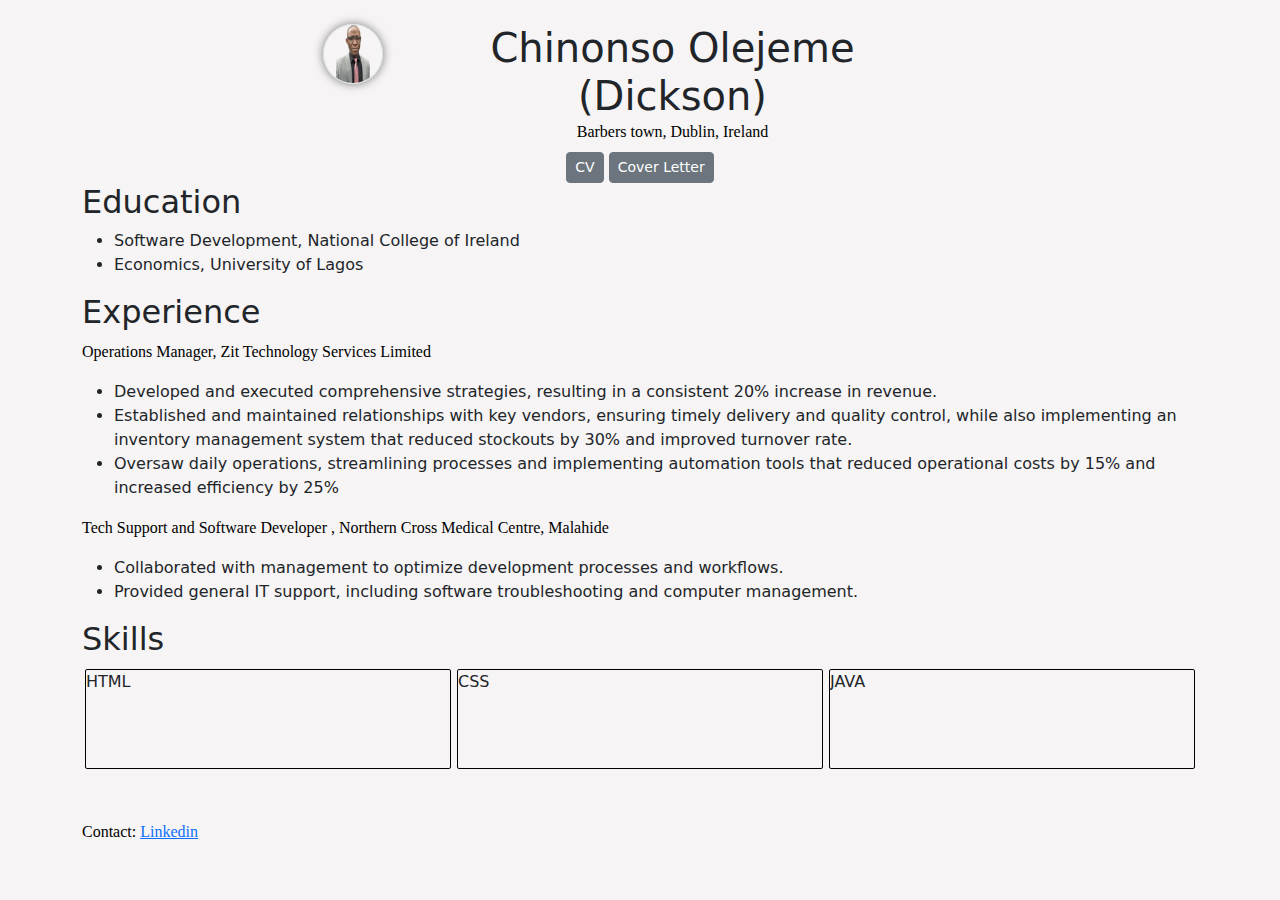
<file: index.html>
<!DOCTYPE html>
<html lang="en">
    <head>
        <meta charset="utf-8">
        <meta name="viewport" content="width=device-width, initial-scale=1">
        <link href="https://cdn.jsdelivr.net/npm/bootstrap@5.3.3/dist/css/bootstrap.min.css" rel="stylesheet" integrity="sha384-QWTKZyjpPEjISv5WaRU9OFeRpok6YctnYmDr5pNlyT2bRjXh0JMhjY6hW+ALEwIH" crossorigin="anonymous">
        <link rel="stylesheet" href="styles/style.css">
        <script src="https://cdn.jsdelivr.net/npm/bootstrap@5.3.3/dist/js/bootstrap.min.js" integrity="sha384-0pUGZvbkm6XF6gxjEnlmuGrJXVbNuzT9qBBavbLwCsOGabYfZo0T0to5eqruptLy" crossorigin="anonymous"></script>
        <title>Chinonso Dickson Resume</title>
    </head>
    <body class="container mt-4">
        <section>
            <div class="head-block row">
                <div class="picture col-4 col-lg-6 text-end">
                    <img src="images/passport.png" alt="passport image for chinonso olejeme" />
                </div>
                <div class="container-1 col-8 col-lg-6 text-lg-start text-center">
                    <div class="text-center">
                        <h1 class="no-margin">Chinonso Olejeme (Dickson)</h1>
                        <p class="no-margin">Barbers town, Dublin, Ireland</p>
                    </div>
                </div>
            </div>
        </section>
        <section>
            <div class="row text-center">
                <div class="">
                    <div class="float-right mt-2">
                        <a href="index.html" class="btn btn-secondary btn-sm">CV</a>
                        <a href="cover-letter/cover-letter.html" class="btn btn-secondary btn-sm">Cover Letter</a>
                    </div>
                </div>
            </div>            
        </section>
        <section>
            <h2>Education</h2>
            <div class="row">
                <div>
                    <ul>
                        <li>Software Development, National College of Ireland</li>
                        <li>Economics, University of Lagos</li>
                    </ul>
                </div>
            </div>
        </section>
        <section>
            <div class="row">
                <h2>Experience</h2>
                <div>
                    <p>Operations Manager, Zit Technology Services Limited</p>
                    <ul>
                        <li>Developed and executed comprehensive strategies, resulting in a consistent 20%
                            increase in revenue.
                        </li>
                        <li>
                            Established and maintained relationships with key vendors, ensuring timely
                            delivery and quality control, while also implementing an inventory management
                            system that reduced stockouts by 30% and improved turnover rate.
                        </li>
                        <li>
                            Oversaw daily operations, streamlining processes and implementing automation
                            tools that reduced operational costs by 15% and increased efficiency by 25%
                        </li>
                    </ul>
    
                    <p>Tech Support and Software Developer , Northern Cross Medical Centre, Malahide</p>
                    <ul>
                        <li>Collaborated with management to optimize development processes and
                            workflows.
                        </li>
                        <li>
                            Provided general IT support, including software troubleshooting and computer
                            management.
                        </li>
                    </ul>
    
                </div>
            </div>
        </section>
        <section>
            <div class="row">
                <h2>Skills</h2>
                <div class="container-skill">
                    <div class="box box-1">HTML</div>
                    <div class="box box-2">CSS</div>
                    <div class="box box-3">JAVA</div>
                </div>
            </div>
        </section>
        <section class="footer mt-5">
            <div class="row">
                <p>Contact: <a href="https://www.linkedin.com/in/olejeme/">Linkedin</a></p>
            </div>
        </section>
    </body>
</html>
</file>
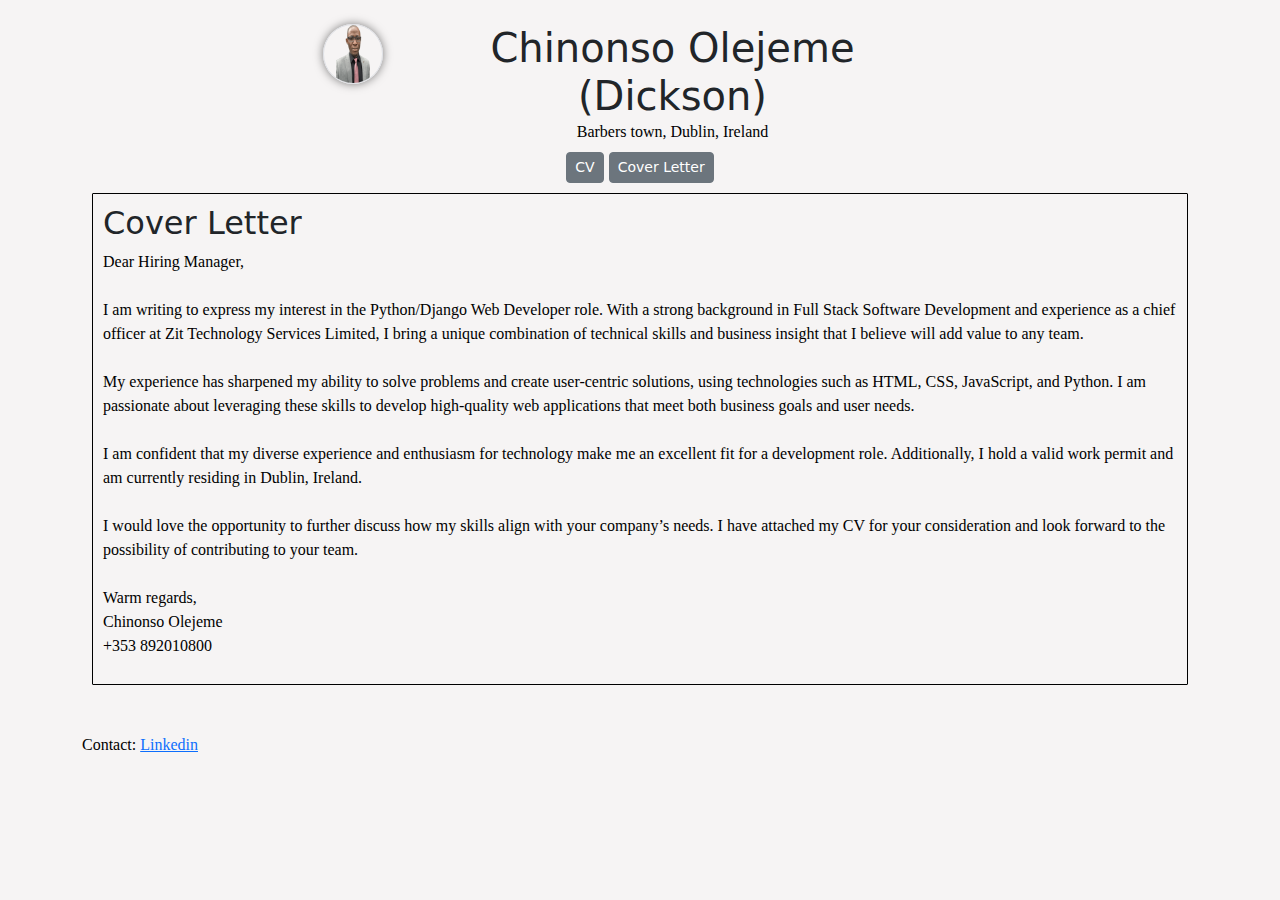
<file: cover-letter/cover-letter.html>
<!DOCTYPE html>
<html lang="en">
    <head>
        <meta charset="utf-8">
        <meta name="viewport" content="width=device-width, initial-scale=1">
        <link href="https://cdn.jsdelivr.net/npm/bootstrap@5.3.3/dist/css/bootstrap.min.css" rel="stylesheet" integrity="sha384-QWTKZyjpPEjISv5WaRU9OFeRpok6YctnYmDr5pNlyT2bRjXh0JMhjY6hW+ALEwIH" crossorigin="anonymous">
        <link rel="stylesheet" href="../styles/style.css">
        <script src="https://cdn.jsdelivr.net/npm/bootstrap@5.3.3/dist/js/bootstrap.min.js" integrity="sha384-0pUGZvbkm6XF6gxjEnlmuGrJXVbNuzT9qBBavbLwCsOGabYfZo0T0to5eqruptLy" crossorigin="anonymous"></script>
        <title>Chinonso Dickson Resume</title>
    </head>
    <body class="container mt-4">
        <section>
            <div class="head-block row">
                <div class="picture col-4 col-lg-6 text-end">
                    <img src="../images/passport.png" alt="passport image for chinonso olejeme" />
                </div>
                <div class="container-1 col-8 col-lg-6 text-lg-start text-center">
                    <div class="text-center">
                        <h1 class="no-margin">Chinonso Olejeme (Dickson)</h1>
                        <p class="no-margin">Barbers town, Dublin, Ireland</p>
                    </div>
                </div>
            </div>
        </section>
        <section>
            <div class="row text-center">
                <div class="">
                    <div class="float-right mt-2">
                        <a href="/" class="btn btn-secondary btn-sm">CV</a>
                        <a href="../cover-letter/cover-letter.html" class="btn btn-secondary btn-sm">Cover Letter</a>
                    </div>
                </div>
            </div>            
        </section>
        <section class="letter">
            <h2>Cover Letter</h2>
            <div>
                <p>
                    Dear Hiring Manager,<br><br>

                    I am writing to express my interest in the Python/Django Web Developer role. With a strong background in Full Stack Software Development and experience as a chief officer at Zit Technology Services Limited, I bring a unique combination of technical skills and business insight that I believe will add value to any team.
                    <br><br>
                    My experience has sharpened my ability to solve problems and create user-centric solutions, using technologies such as HTML, CSS, JavaScript, and Python. I am passionate about leveraging these skills to develop high-quality web applications that meet both business goals and user needs.
                    <br><br>
                    I am confident that my diverse experience and enthusiasm for technology make me an excellent fit for a development role. Additionally, I hold a valid work permit and am currently residing in Dublin, Ireland.
                    <br><br>
                    I would love the opportunity to further discuss how my skills align with your company’s needs. I have attached my CV for your consideration and look forward to the possibility of contributing to your team.
                    <br><br>
                    Warm regards,<br>
                    Chinonso Olejeme<br>
                    +353 892010800
                </p>
            </div>
        </section>
        <section class="footer mt-5">
            <div class="row">
                <p>Contact: <a href="https://www.linkedin.com/in/olejeme/">Linkedin</a></p>
            </div>
        </section>
    </body>
</html>
</file>
<file: styles/style.css>
p{
	color:black;
	font-family:Tahoma;	
}

body{
	background:rgb(246, 244, 244);
	
}

.no-margin{
	margin: 0px;
	padding: 0px;
}

.container-1{
	text-align: center
}

.container-skill{
	justify-content:space-between;
}

.box{
	height: 100px;
	width: 100%;
	border: 1px black solid;
	border-radius: 2px;
	margin: 3px;
	background-size: contain;
	background-position: center;
	background-repeat: no-repeat;
	
}

.box-1{
	background-image: url("https://w7.pngwing.com/pngs/201/90/png-transparent-logo-html-html5.png");
}

.box-2{
	background-image: url("https://img.icons8.com/color/512/css3.png");
}

.box-3{
	background-image: url("https://cdn.iconscout.com/icon/free/png-512/free-java-logo-icon-download-in-svg-png-gif-file-formats--wordmark-programming-language-pack-logos-icons-1174953.png?f=webp&w=256");
}

@media (min-width:430px){
	.container-skill{
		display: flex;
		justify-content:space-around;
	}

}

.head-block{
	display: flex;
	justify-content: center;
}



.picture{
	border: 1px solid rgb(223, 225, 230);
	border-radius: 50%;
	border-width: 1px;
	box-shadow: 0 0 10px rgba(0, 0, 0, 0.5);
	overflow: hidden;
	width: 60px;
	height: 60px;
	margin-right: 5px;
}

.picture img {
    width: 100%;
    height: 100%;
    object-fit: fill;
}

.letter {
	margin: 10px;
	border: 1px black solid;
	border-radius: 1px;
	margin: 10px;
	padding: 10px;
}
</file>
